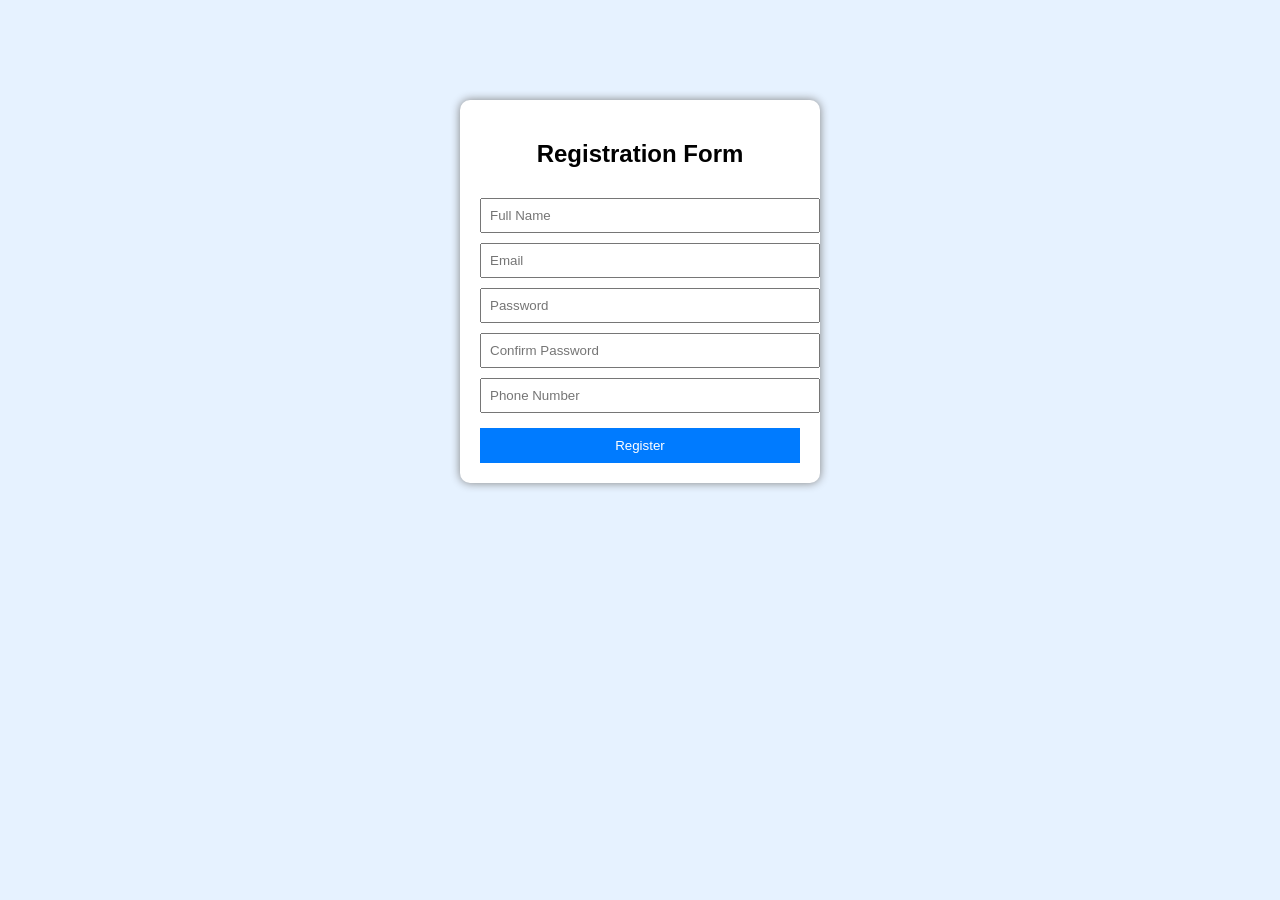
<file: index.html>
<!DOCTYPE html>
<html>
<head>
    <title>Registration Form</title>
    <link rel="stylesheet" href="style.css">
</head>
<body>

<div class="form-box">
    <h2>Registration Form</h2>

    <form onsubmit="return validateForm()">

        <input type="text" id="name" placeholder="Full Name">
        <span id="nameError"></span>

        <input type="text" id="email" placeholder="Email">
        <span id="emailError"></span>

        <input type="password" id="password" placeholder="Password">
        <span id="passError"></span>

        <input type="password" id="cpassword" placeholder="Confirm Password">
        <span id="cpassError"></span>

        <input type="text" id="phone" placeholder="Phone Number">
        <span id="phoneError"></span>

        <button type="submit">Register</button>

    </form>
</div>

<script src="form.js"></script>
</body>
</html>
</file>
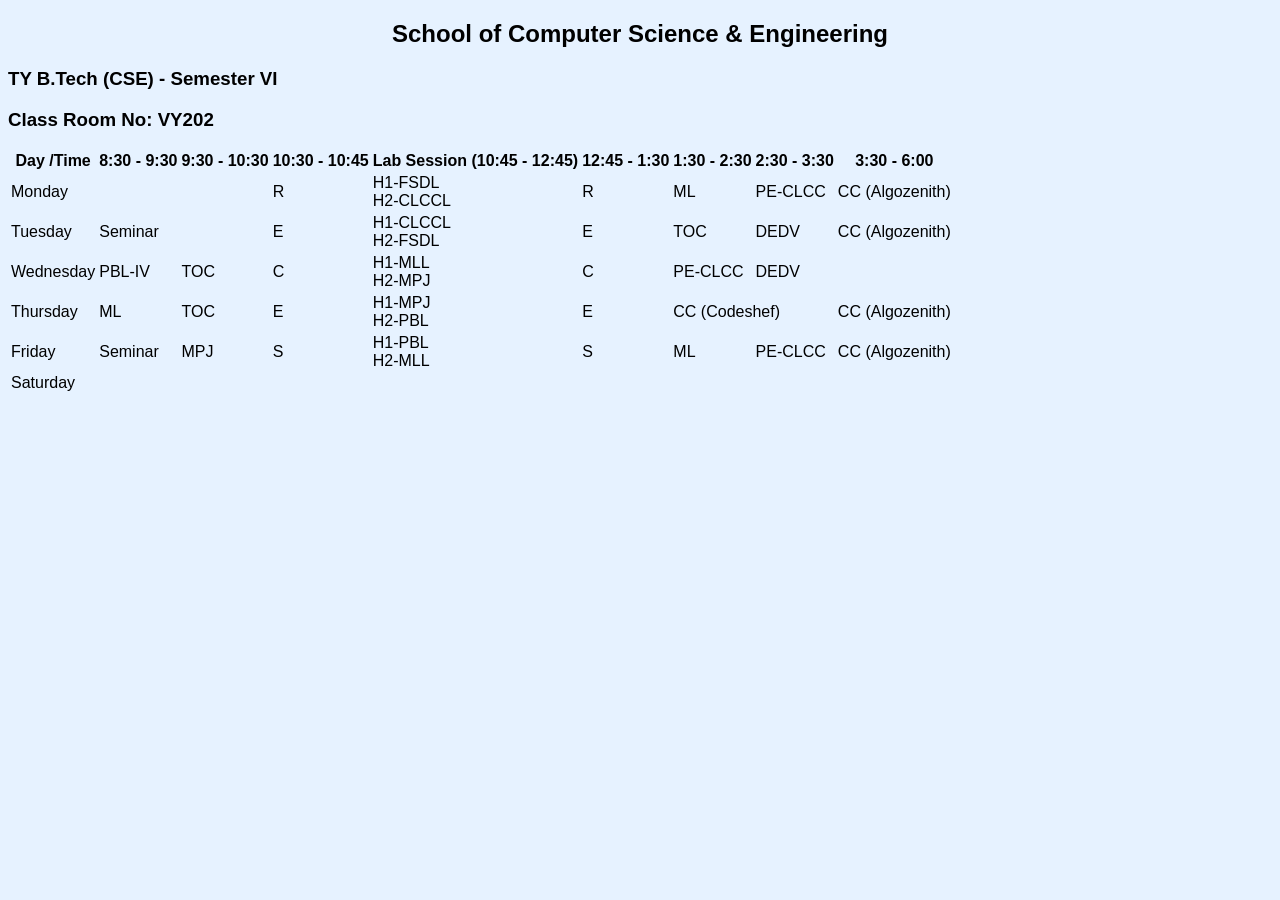
<file: timetable.html>
<!DOCTYPE html>
<html>
<head>
    <title>TY B.Tech CSE Time Table</title>
    <link rel="stylesheet" href="style.css">
</head>

<body>

<h2>School of Computer Science & Engineering</h2>
<h3>TY B.Tech (CSE) - Semester VI</h3>
<h3>Class Room No: VY202</h3>

<table>
    <tr>
        <th class="time">Day /Time </Time></th>
        <th>8:30 - 9:30</th>
        <th>9:30 - 10:30</th>
        <th>10:30 - 10:45</th>
        <th colspan="2">Lab Session (10:45 - 12:45)</th>
        <th>12:45 - 1:30</th>
        <th>1:30 - 2:30</th>
        <th>2:30 - 3:30</th>
        <th>3:30 - 6:00</th>
    </tr>

    <tr>
        <td class="day">Monday</td>
        <td></td>
        <td></td>
        <td class="break">R</td>
        <td class="lab" colspan="2">
            H1-FSDL <br>
            H2-CLCCL 
        </td>
        <td class="break">R</td>
        <td>ML</td>
        <td>PE-CLCC</td>
        <td class="cc">CC (Algozenith)</td>
    </tr>

    <tr>
        <td class="day">Tuesday</td>
        <td colspan="2">Seminar</td>
        <td class="break">E</td>
        <td class="lab" colspan="2">
            H1-CLCCL  <br>
            H2-FSDL 
        </td>
        <td class="break">E</td>
        <td>TOC</td>
        <td>DEDV</td>
        <td class="cc">CC (Algozenith)</td>
    </tr>

    <tr>
        <td class="day">Wednesday</td>
        <td>PBL-IV</td>
        <td>TOC</td>
        <td class="break">C</td>
        <td class="lab" colspan="2">
            H1-MLL <br>
            H2-MPJ 
        </td>
        <td class="break">C</td>
        <td>PE-CLCC</td>
        <td>DEDV</td>
        <td></td>
    </tr>

    <tr>
        <td class="day">Thursday</td>
        <td>ML</td>
        <td>TOC</td>
        <td class="break">E</td>
        <td class="lab" colspan="2">
            H1-MPJ <br>
            H2-PBL 
        </td>
        <td class="break">E</td>
        <td colspan="2">CC (Codeshef)</td>
        <td class="cc">CC (Algozenith)</td>
    </tr>

    <tr>
        <td class="day">Friday</td>
        <td>Seminar</td>
        <td>MPJ</td>
        <td class="break">S</td>
        <td class="lab" colspan="2">
            H1-PBL <br>
            H2-MLL 
        </td>
        <td class="break">S</td>
        <td>ML</td>
        <td>PE-CLCC</td>
        <td class="cc">CC (Algozenith)</td>
    </tr>

    <tr>
        <td class="day">Saturday</td>
        <td colspan="9"></td>
    </tr>

</table>

</body>
</html>
</file>
<file: style.css>
body {
    background-color: #e6f2ff;
    font-family: Arial, sans-serif;
}

.form-box {
    width: 320px;
    background: white;
    padding: 20px;
    margin: 100px auto;
    border-radius: 10px;
    box-shadow: 0px 0px 10px gray;
}

h2 {
    text-align: center;
}

input {
    width: 100%;
    padding: 8px;
    margin-top: 10px;
}

button {
    width: 100%;
    padding: 10px;
    margin-top: 15px;
    background-color: #007bff;
    color: white;
    border: none;
    cursor: pointer;
}

button:hover {
    background-color: #0056b3;
}

span {
    color: red;
    font-size: 13px;
}
</file>
